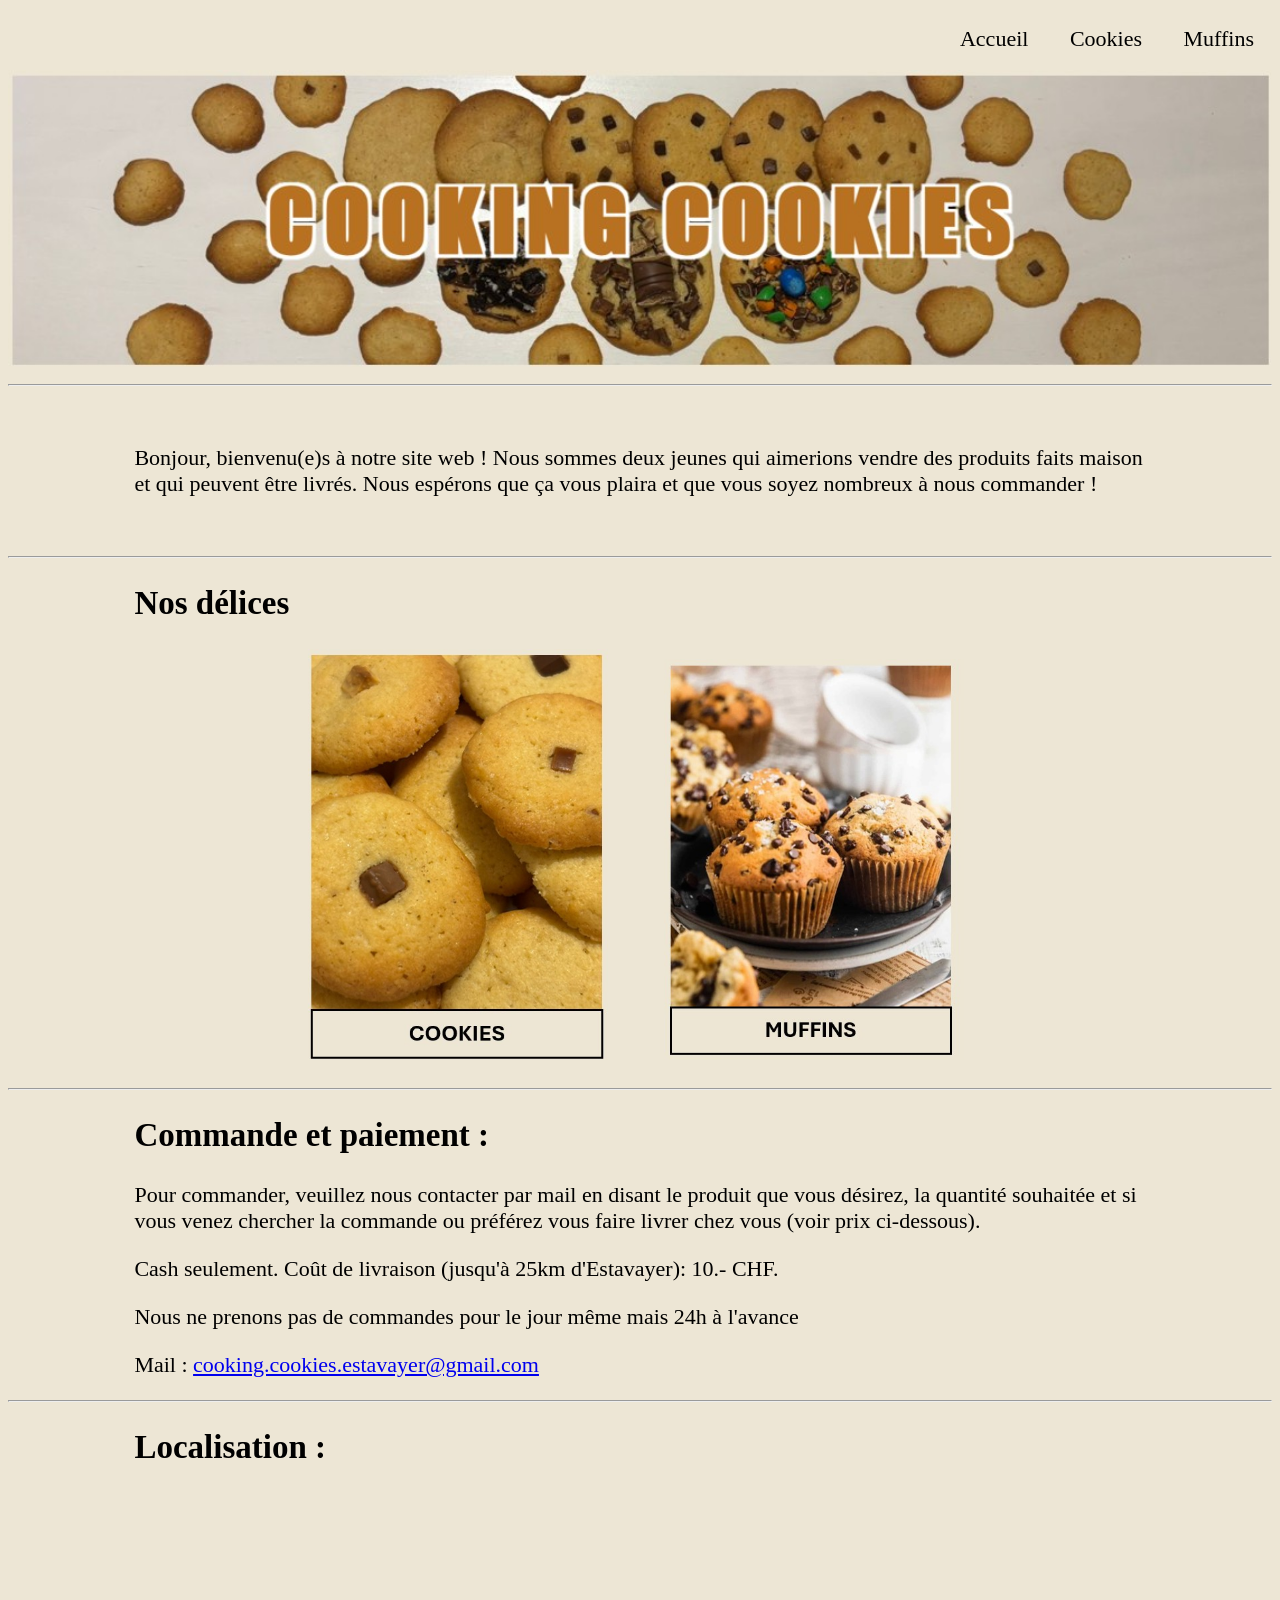
<file: index.html>
<!DOCTYPE html>
<html>
<head>
	<meta charset="utf-8">
	<meta name="viewport" content="width=device-width, initial-scale=1">
	<title>Cooking Cookies</title>
	<link rel="stylesheet" type="text/css" href="stylecookies.css">
</head>
<body>

	<div class="menu"> 
		<nav> 
		  <a href="cooking_cookies.html">Accueil</a>
		  <a href="Pages/Cookies.html">Cookies</a>
		  <a href="Pages/Muffins.html">Muffins</a>
		</nav>
	</div>

	<img src="images/principale.jpg" alt="Cookies" width="100%"><br><hr>

	<br><p>Bonjour, bienvenu(e)s à notre site web ! Nous sommes deux jeunes qui aimerions vendre des produits faits maison et qui peuvent être livrés. Nous espérons que ça vous plaira et que vous soyez nombreux à nous commander !</p><br><hr>

	<h2>Nos délices</h2>
	<p style="margin-left: 300px;"><a href="pages/Cookies.html"><img src="images/cookie.jpg" alt="Cookies" width="300px" title="Cookies"></a>
	<a href="pages/Muffins.html"><img src="images/muffin.jpg" alt="Muffins" width="300px" title="Muffins" style="margin-left: 50px;"></a>
	</p>
	<hr>

	<h2>Commande et paiement :</h2>
	<p>Pour commander, veuillez nous contacter par mail en disant le produit que vous désirez, la quantité souhaitée et si vous venez chercher la commande ou préférez vous faire livrer chez vous (voir prix ci-dessous).</p>
	<p>Cash seulement. Coût de livraison (jusqu'à 25km d'Estavayer): 10.- CHF.</p>
	<p>Nous ne prenons pas de commandes pour le jour même mais 24h à l'avance</p>
	<p>Mail : <a href="mailto:cooking.cookies.estavayer@gmail.com">cooking.cookies.estavayer@gmail.com</a></p><hr>

	<h2>Localisation :</h2>
	<iframe src="https://www.google.com/maps/embed?pb=!1m18!1m12!1m3!1d2728.9189843756585!2d6.855067975680609!3d46.84528474024035!2m3!1f0!2f0!3f0!3m2!1i1024!2i768!4f13.1!3m3!1m2!1s0x478dd90ac819a3cb%3A0xcfd9807ca9142d4f!2sCooking%20Cookies!5e0!3m2!1ses!2sch!4v1757261479345!5m2!1ses!2sch" width="80%" height="400" style="border:0; margin-left:10%" allowfullscreen="" loading="lazy" referrerpolicy="no-referrer-when-downgrade"></iframe>
	<br>
	<br>
	<br>
	<br>
	<br>
</body>
</html>
</file>
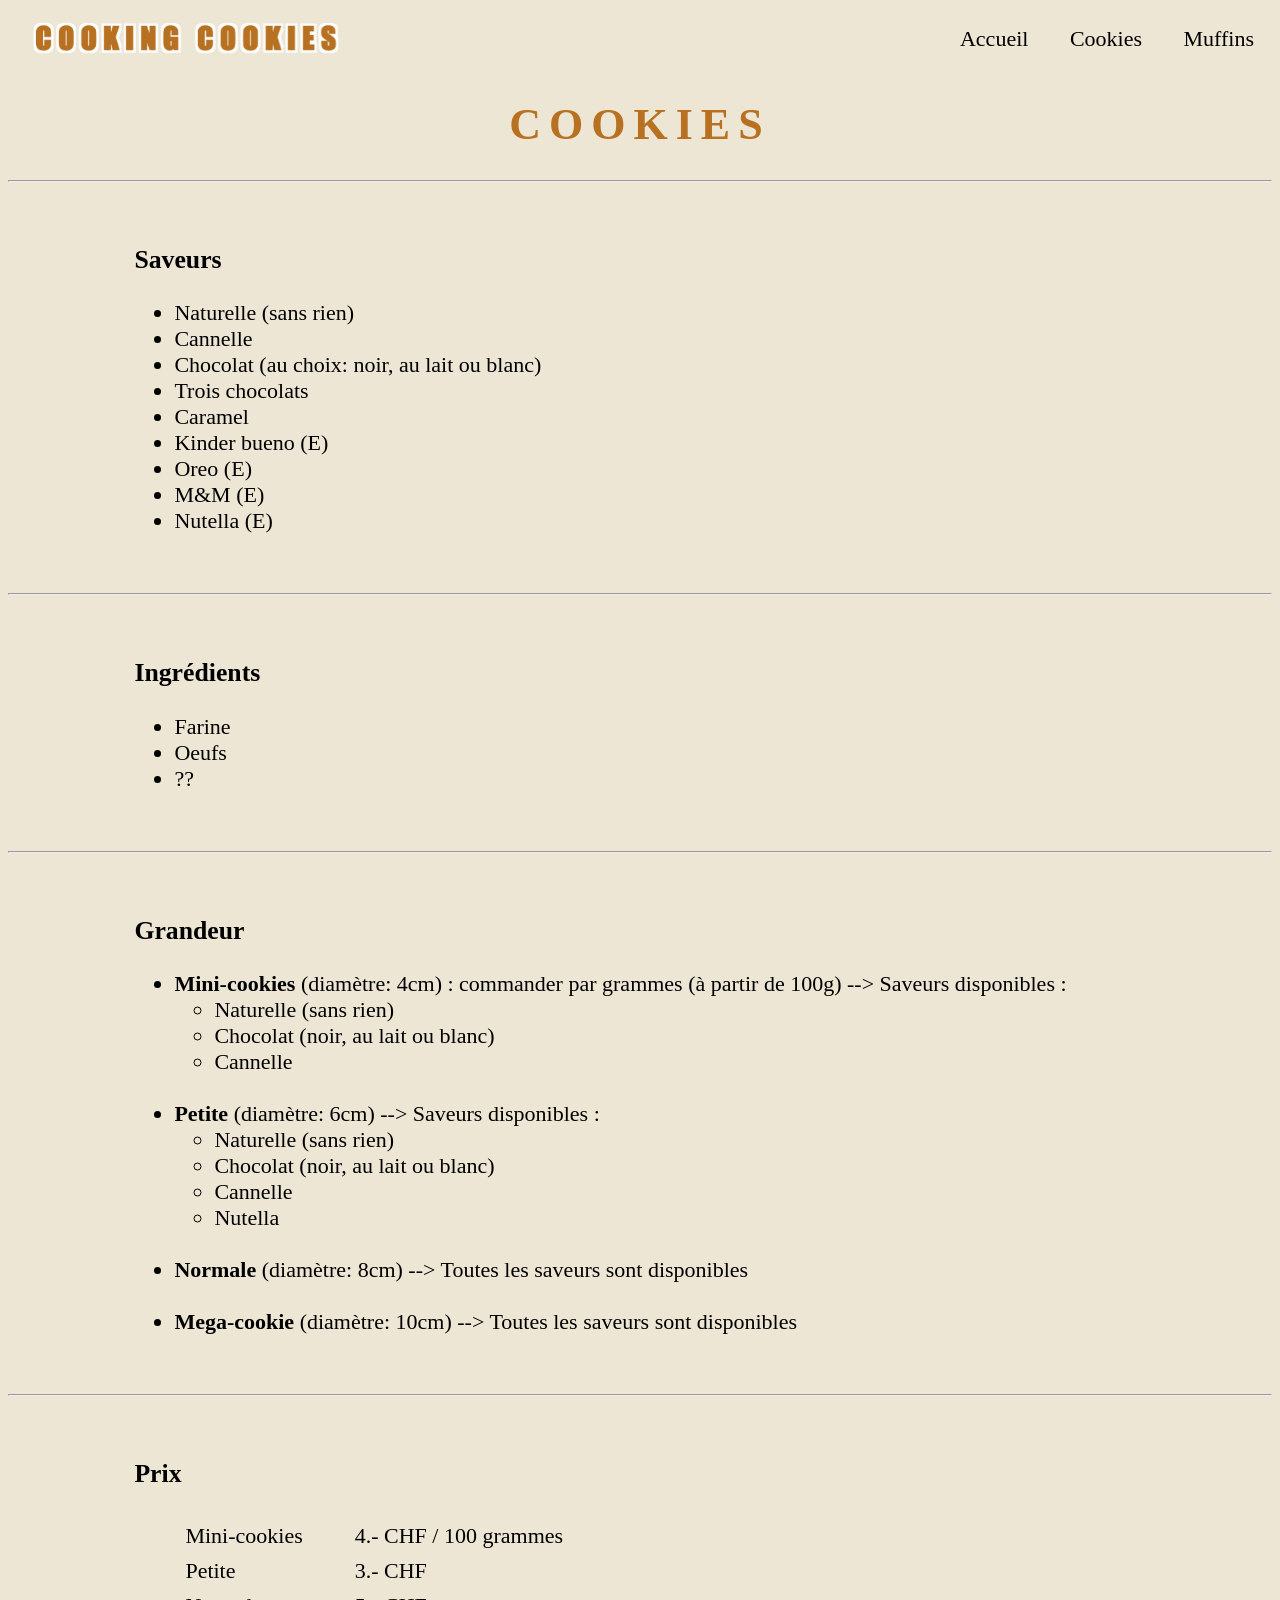
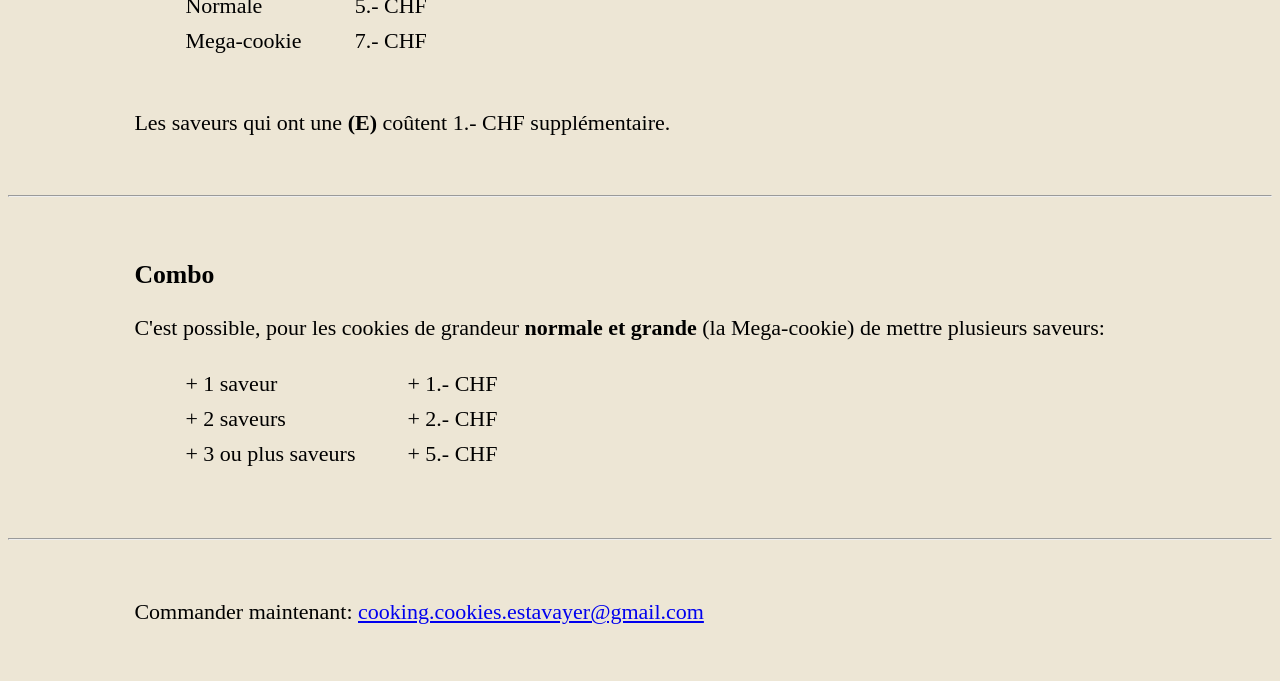
<file: pages/Cookies.html>
<!DOCTYPE html>
<html>
<head>
	<meta charset="utf-8">
	<meta name="viewport" content="width=device-width, initial-scale=1">
	<title>cookies</title>	
	<link rel="stylesheet" type="text/css" href="../stylecookies.css">
</head>

<body>

	<div class="logo">
		<a href="../cooking_cookies.html"><img src="../images/titre.jpg" alt="Logo" title="Retour à la page d'accueil" width="25%"></p></a>
	</div>

	<div class="menu"> 
		<nav> 
		  <a href="../cooking_cookies.html">Accueil</a>
		  <a href="Cookies.html">Cookies</a>
		  <a href="Muffins.html">Muffins</a>
		</nav>
	</div>

	<h1 style="font-family:impact ; letter-spacing:8px; color:#B87121; font-size:200%; text-align:center">COOKIES</h1><hr><br>

	<h3 style="margin-left:10%; margin-right:10%">Saveurs</h3>
	<ul style="margin-left:10%; margin-right:10%">
		<li>Naturelle (sans rien)</li>
		<li>Cannelle</li>
		<li>Chocolat (au choix: noir, au lait ou blanc)</li>
		<li>Trois chocolats</li>
		<li>Caramel</li>
		<li>Kinder bueno (E)</li>
		<li>Oreo (E)</li>
		<li>M&M (E)</li>
		<li>Nutella (E)</li>
	</ul><br><hr><br>

	<h3 style="margin-left:10%; margin-right:10%">Ingrédients</h3>
	<ul style="margin-left:10%; margin-right:10%">
		<li>Farine</li>
		<li>Oeufs</li>
		<li>??</li></ul>
	<br><hr><br>

	<h3 style="margin-left:10%; margin-right:10%">Grandeur</h3>
	<ul style="margin-left:10%; margin-right:10%">
		<li><b>Mini-cookies</b> (diamètre: 4cm) : commander par grammes (à partir de 100g) --> Saveurs disponibles :<ul>
			<li>Naturelle (sans rien)</li>
			<li>Chocolat (noir, au lait ou blanc)</li>
			<li>Cannelle</li></ul></li><br>

		<li><b>Petite</b> (diamètre: 6cm) --> Saveurs disponibles :<ul>
			<li>Naturelle (sans rien)</li>
			<li>Chocolat (noir, au lait ou blanc)</li>
			<li>Cannelle</li>
			<li>Nutella</li></ul></li><br>
		
		<li><b>Normale</b> (diamètre: 8cm) --> Toutes les saveurs sont disponibles </li><br>

		<li><b>Mega-cookie</b> (diamètre: 10cm) --> Toutes les saveurs sont disponibles </li>
	</ul><br><hr><br>

	<h3 style="margin-left:10%; margin-right:10%">Prix</h3>
	<table style="margin-left:10%; margin-right:10%; border-collapse: separate;
  border-spacing: 50px 7px">
		<tr>
			<td>Mini-cookies</td>
			<td>4.- CHF / 100 grammes</td>
		</tr>
		<tr>
			<td>Petite</td>
			<td>3.- CHF</td>
		</tr>
		<tr>
			<td>Normale</td>
			<td>5.- CHF</td>
		</tr>
		<tr>
			<td>Mega-cookie</td>
			<td>7.- CHF</td>
		</tr>
	</table><br>
	<p style="margin-left:10%; margin-right:10%">Les saveurs qui ont une <b>(E)</b> coûtent 1.- CHF supplémentaire.</p>
	<br><hr><br>

	<h3 style="margin-left:10%; margin-right:10%">Combo</h3>
	<p style="margin-left:10%; margin-right:10%">C'est possible, pour les cookies de grandeur <b>normale et grande</b> (la Mega-cookie) de mettre plusieurs saveurs:</b>
	<table style="margin-left:10%; margin-right:10%; border-collapse: separate;
  border-spacing: 50px 7px">
		<tr>
			<td>+ 1 saveur</td>
			<td>+ 1.- CHF</td>
		</tr>
		<tr>
			<td>+ 2 saveurs</td>
			<td>+ 2.- CHF</td>
		</tr>
		<tr>
			<td>+ 3 ou plus saveurs</td>
			<td>+ 5.- CHF</td>
		</tr>
	</table><br><br><hr><br>

	<p style="margin-left:10%; margin-right:10%">Commander maintenant: <a href="mailto:cooking.cookies.estavayer@gmail.com">cooking.cookies.estavayer@gmail.com</a></p><br>

</body>
</html>
</file>
<file: stylecookies.css>
body{
	font-size:22px; 
	background-color:#EDE6D5; 
	font-family:Comic Sans MS;
}

p{
	margin-left:10%; 
	margin-right:10%
}

h2{
	margin-left:10%; 
	margin-right:10%
}

.logo{
	position: fixed;
		left: 30px;
		top: 20px;
	z-index: 3;
}

.menu{
  text-align: right;
  position: sticky;
	  top: 0;
	  right: 0;
	z-index: 2;
	color: black;
	background-color: #EDE6D5;
}

.menu a:link {
  display: inline-block;
  color: black;
  text-align: center;
  padding: 18px;
  text-decoration: none;
}

.menu a:hover {
  background-color: lightblue;
  color: blue;
  font-size: 1.2em;
 }

.menu a:visited{
	color:black;
}
</file>
